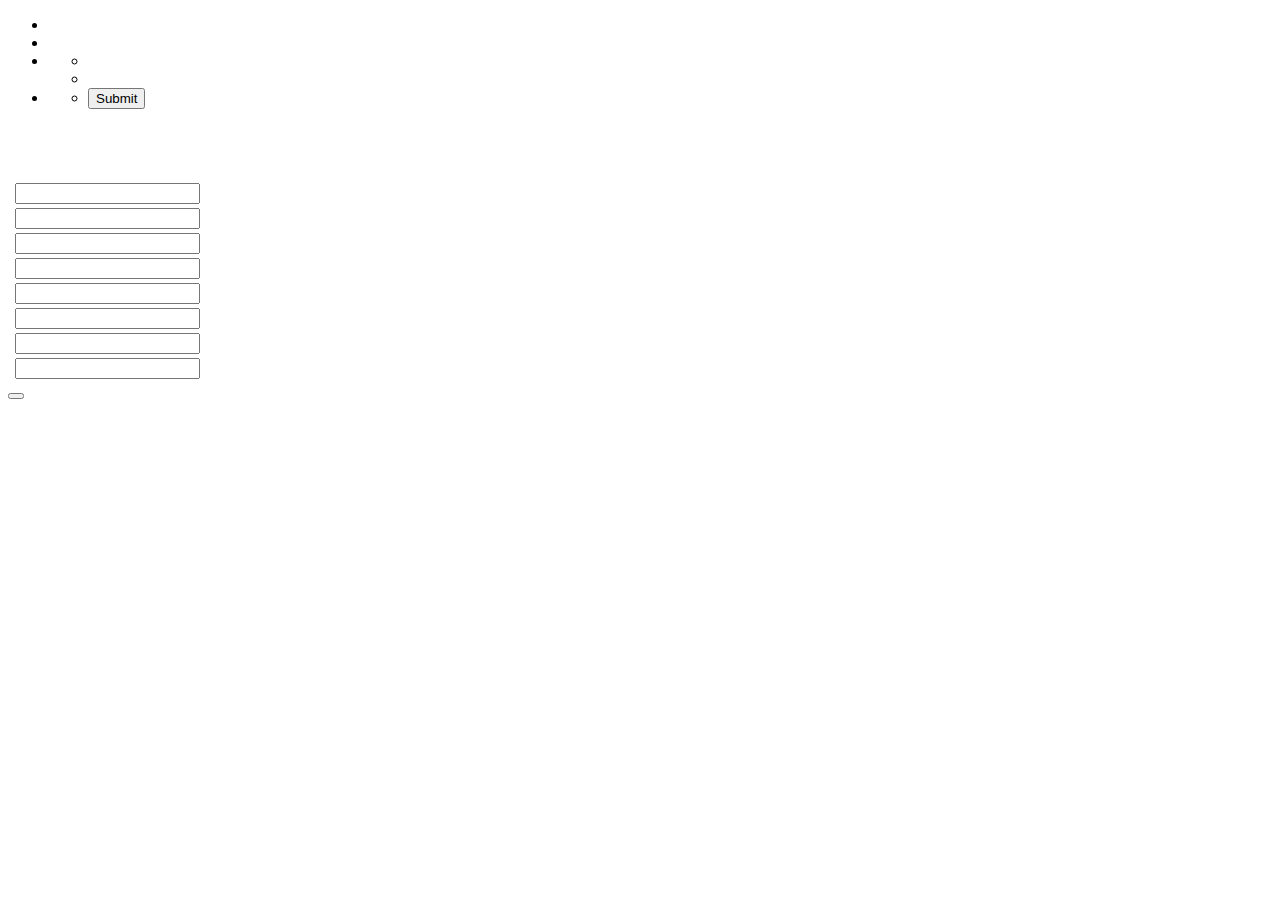
<file: springClient/videoclubRestClient/src/main/resources/templates/busquedaPelicula.html>
<!DOCTYPE html>
<html xmlns:th="http://www.thymeleaf.org">
    <head>
        <meta charset="UTF-8"/>
        <link rel="StyleSheet" th:href="@{/css/mystyle.css}"/>

        <title th:text="#{titleSearchMovie}"></title>
    </head>
    <body>
        <header id="main-header">
            <a id="logo-header" th:href="@{/home}">
                <span class="site-name" th:text="#{titleIndex}"></span>
                <span class="site-desc" th:text="#{nameAuthor}"></span>
            </a>
            <nav>
                <ul>
                    <li><a th:href="@{/home}" th:title="#{goToStart}" th:text="#{start}"></a></li>
                    <li><a th:href="@{/listado}" th:title="#{goToMoviesList}" th:text="#{moviesList}"></a></li>
                    <li><a href='#' th:text="#{language}"></a>
                        <ul>
                            <li><a th:href="@{?lang=es}" th:title="#{spanish}" th:text="#{spanish}"></a></li>
                            <li><a th:href="@{?lang=en}" th:title="#{english}" th:text="#{english}"></a></li>
                        </ul>
                    </li>
                    <li><a href='#' th:text="#{profile}"><span sec:authentication="name"></span></a>
                        <ul>
                            <li><form th:action="@{/logout}" method="post"><input type="submit" name="logout" th:value="#{signOut}" /></form></li>
                        </ul>
                    </li>
                </ul>
            </nav>
        </header>

        <section id="main-content">
            <div class="content">
                <h1 th:text="#{reportDetail}"></h1>
                <!--<iframe width="560" height="315" th:src="${pelicula.urlContenido}" frameborder="0"></iframe>-->
                <!--<video th:href="${pelicula.urlContenido}"></video>-->
                <table class="tableMovie">
                    <tr>
                        <th class="tablaMovie-tr-th" th:text="#{title}"></th>
                        <th class="tablaMovie-tr-th" th:text="#{description}"></th>
                        <th class="tablaMovie-tr-th" th:text="#{year}"></th>
                        <th class="tablaMovie-tr-th" th:text="#{director}"></th>
                        <th class="tablaMovie-tr-th" th:text="#{cast}"></th>
                        <th class="tablaMovie-tr-th" th:text="#{urlCover}"></th>
                        <th class="tablaMovie-tr-th" th:text="#{assessment}"></th>
                    </tr>
                    <tr>
                        <td th:text="${film.Title}" ></td>
                        <td th:text="${film.Plot}" ></td>
                        <td th:text="${film.Year}" ></td>
                        <td th:text="${film.Director}" ></td>
                        <td th:text="${film.Actors}" ></td>
                        <td><img th:src="${film.Poster}"/></td>
                        <td class="center" th:text="${film.imdbRating}" ></td>
                    </tr>
                </table>

                <h1 th:text="#{insertMovie}"></h1>



                <form th:action="@{/insertar}" method="POST" th:object="${pelicula}">
                    <table class="tableCenter">
                        <tr>
                            <td><label th:text="#{title}+':'"></label></td>
                            <td><input type="text" th:value="${film.Title}" id="Title" name="Title"/></td>
                        </tr>
                        <tr>
                            <td><label th:text="#{urlContent}+':'"></label></td>
                            <td><input type="text" id="urlContenido" name="urlContenido"/></td>
                        </tr>
                        <tr>
                            <td><label th:text="#{description}+':'"></label></td>
                            <td><input type="text" th:value="${film.Plot}" id="Plot" name="Plot"/></td>
                        </tr>
                        <tr>
                            <td><label th:text="#{year}+':'"></label></td>
                            <td><input type="text" th:value="${film.Year}" id="Year" name="Year"/></td>
                        </tr>
                        <tr>
                            <td><label th:text="#{director}+':'"></label></td>
                            <td><input type="text" th:value="${film.Director}" id="Director" name="Director"/></td>
                        </tr>
                        <tr>
                            <td><label th:text="#{cast}+':'"></label></td>
                            <td><input type="text" th:value="${film.Actors}" id="Actors" name="Actors"/></td>
                        </tr>
                        <tr>
                            <td><label th:text="#{urlCover}+':'"></label></td>
                            <td><input type="text" th:value="${film.Poster}" id="Poster" name="Poster"/></td>
                        </tr>
                        <tr>
                            <td><label th:text="#{assessment}+':'"></label></td>
                            <td><input type="text" th:value="${film.imdbRating}" id="imdbRating" name="imdbRating"/></td>
                        </tr>
                    </table>
                    <button type="submit" th:text="#{insertMovie}"></button>
                </form>
                <br/><br/>
                <a href="/listado" th:text="#{return}"></a>
            </div>
        </section>
    </body>

</html>
</file>
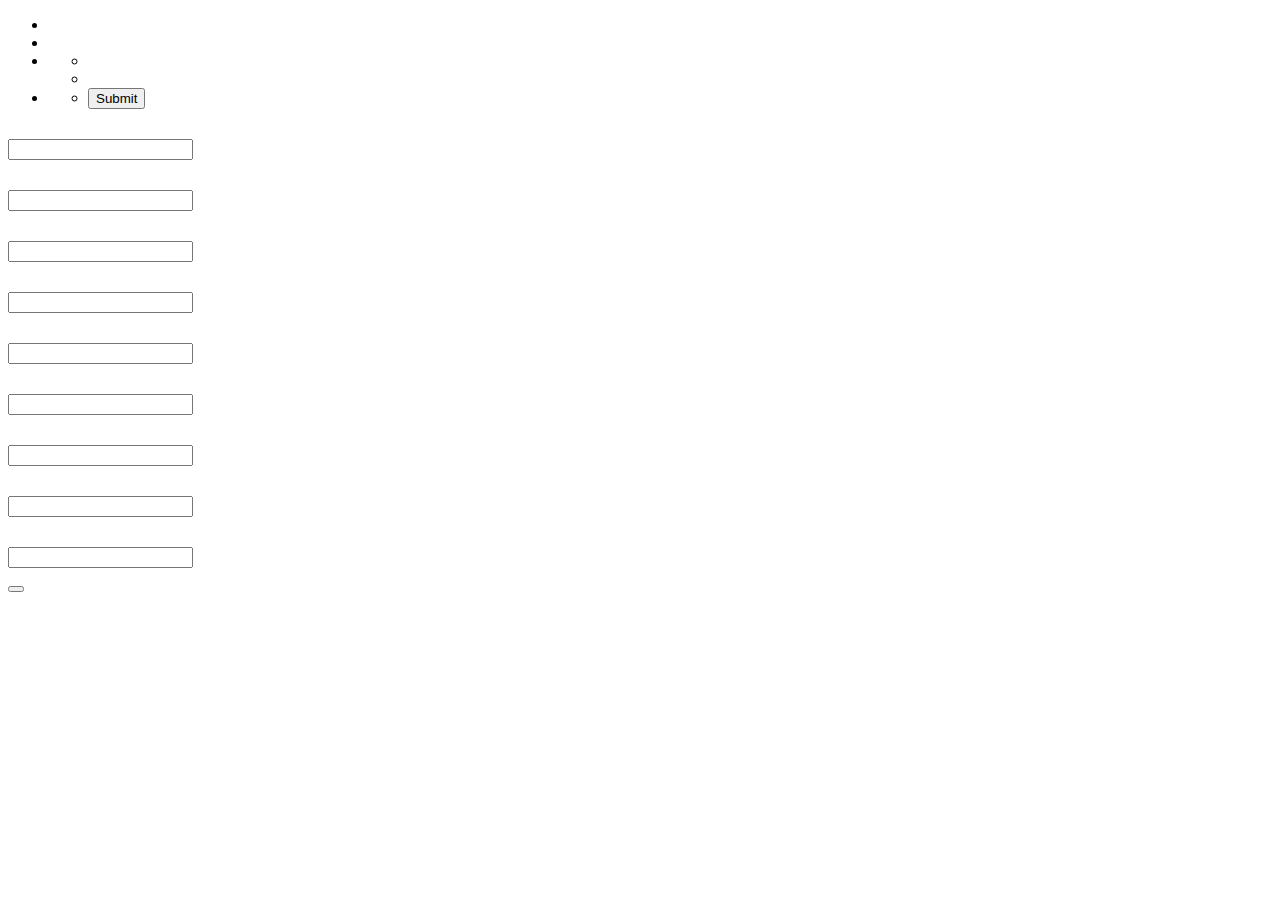
<file: springClient/videoclubRestClient/src/main/resources/templates/editar.html>
<!DOCTYPE html>
<html xmlns:th="http://www.thymeleaf.org">
    <head>
        <meta charset="UTF-8"/>
        <link rel="StyleSheet" th:href="@{/css/mystyle.css}"/>

        <title th:text="#{titleEdit}"></title>
    </head>
    <body>
        <header id="main-header">
            <a id="logo-header" th:href="@{/home}">
                <span class="site-name" th:text="#{titleIndex}"></span>
                <span class="site-desc" th:text="#{nameAuthor}"></span>
            </a>
            <nav>
                <ul>
                    <li><a th:href="@{/home}" th:title="#{goToStart}" th:text="#{start}"></a></li>
                    <li><a th:href="@{/listado}" th:title="#{goToMoviesList}" th:text="#{moviesList}"></a></li>
                    <li><a href='#' th:text="#{language}"></a>
                        <ul>
                            <li><a th:href="@{?lang=es}" th:title="#{spanish}" th:text="#{spanish}"></a></li>
                            <li><a th:href="@{?lang=en}" th:title="#{english}" th:text="#{english}"></a></li>
                        </ul>
                    </li>
                    <li><a href='#' th:text="#{profile}"><span sec:authentication="name"></span></a>
                        <ul>
                            <li><form th:action="@{/logout}" method="post"><input type="submit" name="logout" th:value="#{signOut}" /></form></li>
                        </ul>
                    </li>
                </ul>
            </nav>
        </header>

        <section id="main-content">
            <div class="content">
                <h2 th:text="#{information} + ': ' + ${pelicula.getCodigo()}"/>
                <form action="#" th:action="@{/editar}" th:object="${pelicula}" method="post">

                    <p th:text="#{id}+':'"></p><input type="text" readonly='readonly' id="codigo" name="codigo" th:field="*{codigo}"/><br/>   

                    <p th:text="#{title}+':'"></p><input type="text" th:value="${pelicula.Title}" id="Title" name="Title"/><br/>
                    <p th:text="#{urlContent}+':'"></p><input type="text" th:value="${pelicula.urlContenido}" id="urlContenido" name="urlContenido"/><br/>
                    <p th:text="#{description}+':'"></p><input type="text" th:value="${pelicula.Plot}" id="Plot" name="Plot"/><br/>
                    <p th:text="#{year}+':'"></p><input type="text" th:value="${pelicula.Year}" id="Year" name="Year"/><br/>
                    <p th:text="#{director}+':'"></p><input type="text" th:value="${pelicula.Director}" id="Director" name="Director"/><br/>
                    <p th:text="#{cast}+':'"></p><input type="text" th:value="${pelicula.Actors}" id="Actors" name="Actors"/><br/>
                    <p th:text="#{urlCover}+':'"></p><input type="text" th:value="${pelicula.Poster}" id="Poster" name="Poster"/><br/>
                    <p th:text="#{assessment}+':'"></p><input type="text" th:value="${pelicula.imdbRating}" id="imdbRating" name="imdbRating"/><br/>

                    <button type="submit" th:text="#{edit}"></button>
                </form>
                <br/>
                <a href="/listado" th:text="#{return}"></a>
            </div>
        </section>
    </body>
</html>
</file>
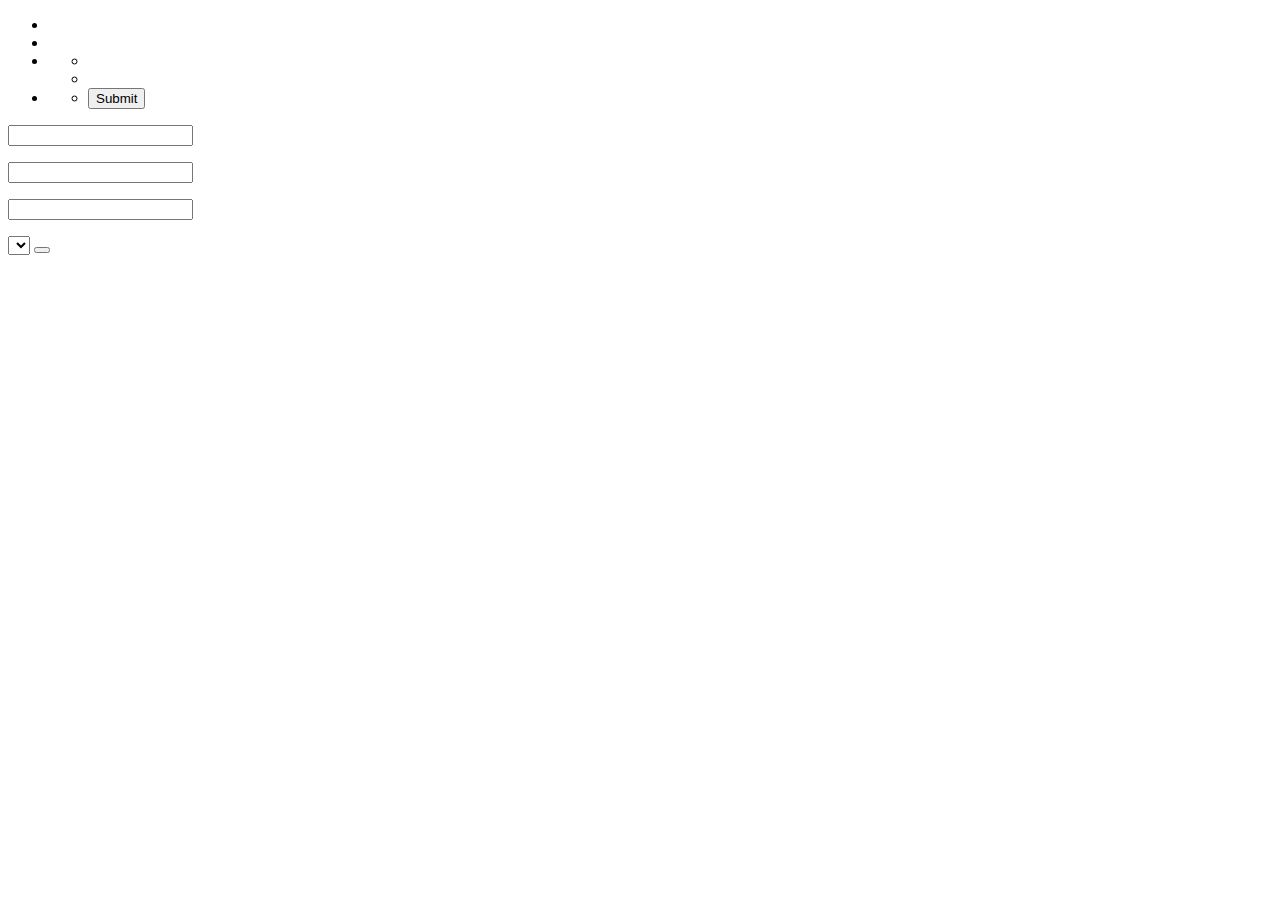
<file: springClient/videoclubRestClient/src/main/resources/templates/editarUser.html>
<!DOCTYPE html>
<html xmlns:th="http://www.thymeleaf.org">
    <head>
        <meta charset="UTF-8"/>
        <link rel="StyleSheet" th:href="@{/css/mystyle.css}"/>

        <title th:text="#{titleEditUser}"></title>
    </head>
    <body>
        <header id="main-header">
            <a id="logo-header" th:href="@{/home}">
                <span class="site-name" th:text="#{titleIndex}"></span>
                <span class="site-desc" th:text="#{nameAuthor}"></span>
            </a>
            <nav>
                <ul>
                    <li><a th:href="@{/home}" th:title="#{goToStart}" th:text="#{start}"></a></li>
                    <li><a th:href="@{/listado}" th:title="#{goToMoviesList}" th:text="#{moviesList}"></a></li>
                    <li><a href='#' th:text="#{language}"></a>
                        <ul>
                            <li><a th:href="@{?lang=es}" th:title="#{spanish}" th:text="#{spanish}"></a></li>
                            <li><a th:href="@{?lang=en}" th:title="#{english}" th:text="#{english}"></a></li>
                        </ul>
                    </li>
                    <li><a href='#' th:text="#{profile}"><span sec:authentication="name"></span></a>
                        <ul>
                            <li><form th:action="@{/logout}" method="post"><input type="submit" name="logout" th:value="#{signOut}" /></form></li>
                        </ul>
                    </li>
                </ul>
            </nav>
        </header>

        <section id="main-content">
            <div class="content">
                <form action="#" th:action="@{/editarUs}" th:object="${user}" method="post">
                    <p th:text="#{user}+':'"></p><input type="text" th:value="${us.user}" id="user" name="user" readonly='readonly'/><br/>
                    <p th:text="'Email:'"></p><input type="text" th:value="${us.email}" id="email" name="email"/><br/>
                    <p th:text="#{password}+':'"></p><input type="password" id="password" name="password"/><br/>
                    <p th:text="#{chooseRole}+':'"></p>
                    <select id="rol" name="rol">
                        <option id="rol" name="rol" value="ROLE_USER" th:text="#{user}"></option>
                        <option id="rol" name="rol" value="ROLE_ADMIN" th:text="#{admin}"></option>
                    </select>
                    <button type="submit" th:text="#{edit}"></button>
                </form>
                <br/>
                <a href="/listadoUsuarios" th:text="#{return}"></a>
            </div>
        </section>
    </body>
</html>
</file>
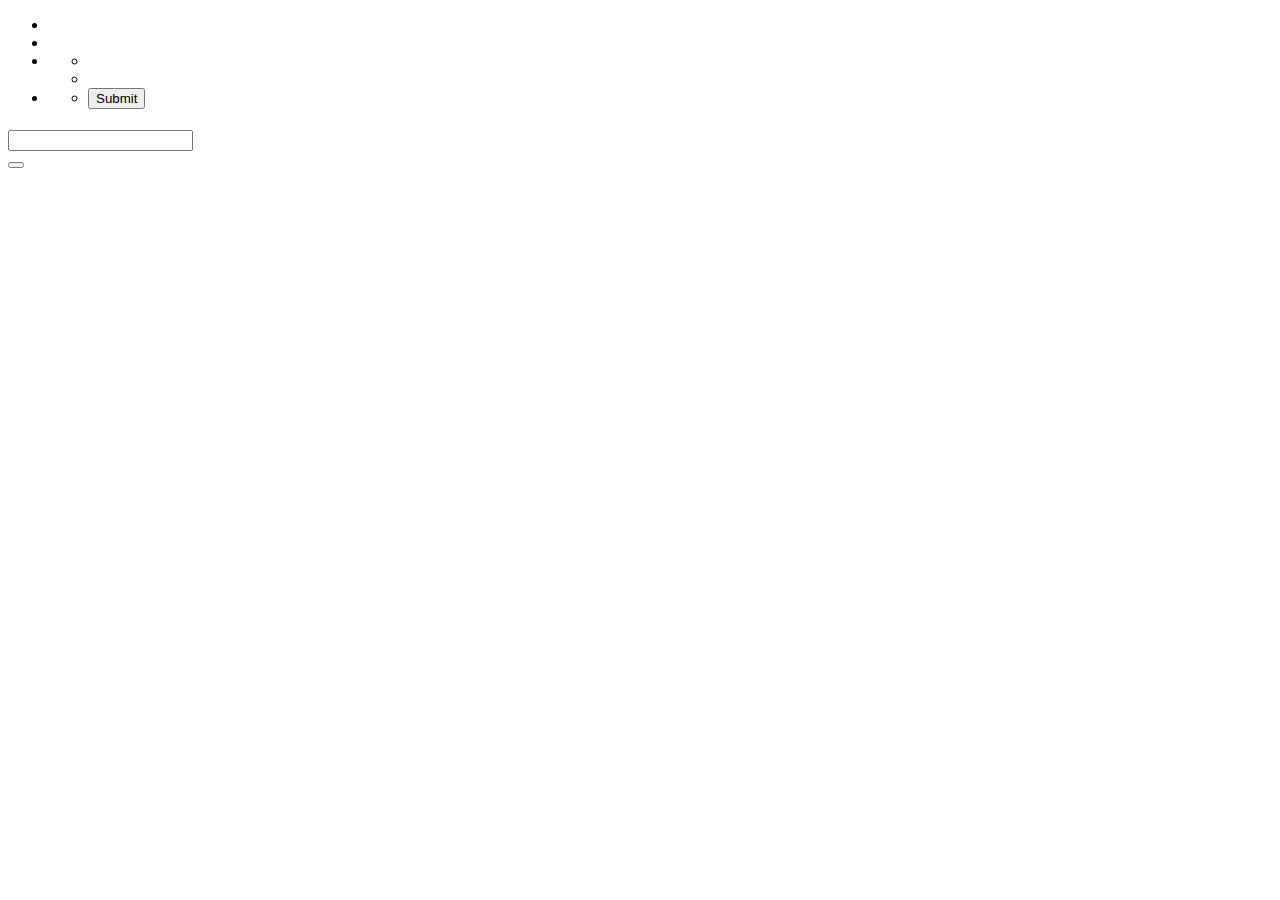
<file: springClient/videoclubRestClient/src/main/resources/templates/eliminarUsuario.html>
<!DOCTYPE html>
<html xmlns:th="http://www.thymeleaf.org">
    <head>
        <meta charset="UTF-8"/>
        <link rel="StyleSheet" th:href="@{/css/mystyle.css}"/>

        <title th:text="#{titleRemoveUser}"></title>
    </head>
    <body>
        <header id="main-header">
            <a id="logo-header" th:href="@{/home}">
                <span class="site-name" th:text="#{titleIndex}"></span>
                <span class="site-desc" th:text="#{nameAuthor}"></span>
            </a>
            <nav>
                <ul>
                    <li><a th:href="@{/home}" th:title="#{goToStart}" th:text="#{start}"></a></li>
                    <li><a th:href="@{/listado}" th:title="#{goToMoviesList}" th:text="#{moviesList}"></a></li>
                    <li><a href='#' th:text="#{language}"></a>
                        <ul>
                            <li><a th:href="@{?lang=es}" th:title="#{spanish}" th:text="#{spanish}"></a></li>
                            <li><a th:href="@{?lang=en}" th:title="#{english}" th:text="#{english}"></a></li>
                        </ul>
                    </li>
                    <li><a href='#' th:text="#{profile}"><span sec:authentication="name"></span></a>
                        <ul>
                            <li><form th:action="@{/logout}" method="post"><input type="submit" name="logout" th:value="#{signOut}" /></form></li>
                        </ul>
                    </li>
                </ul>
            </nav>
        </header>

        <section id="main-content">
            <div class="content">
                <h1 th:text="#{removeUser}"></h1>

                <form th:action="@{/eliminarUsuario}" method="POST" th:object="${user}">

                    <p th:text="#{removeUser} + ':'"></p><input type="text" id="user" name="user"/><br/>

                    <button type="submit" th:text="#{remove}"></button>
                </form>
                <br/><br/>
                <a href="/listado" th:text="#{return}"></a>
            </div>
        </section>
    </body>
</html>
</file>
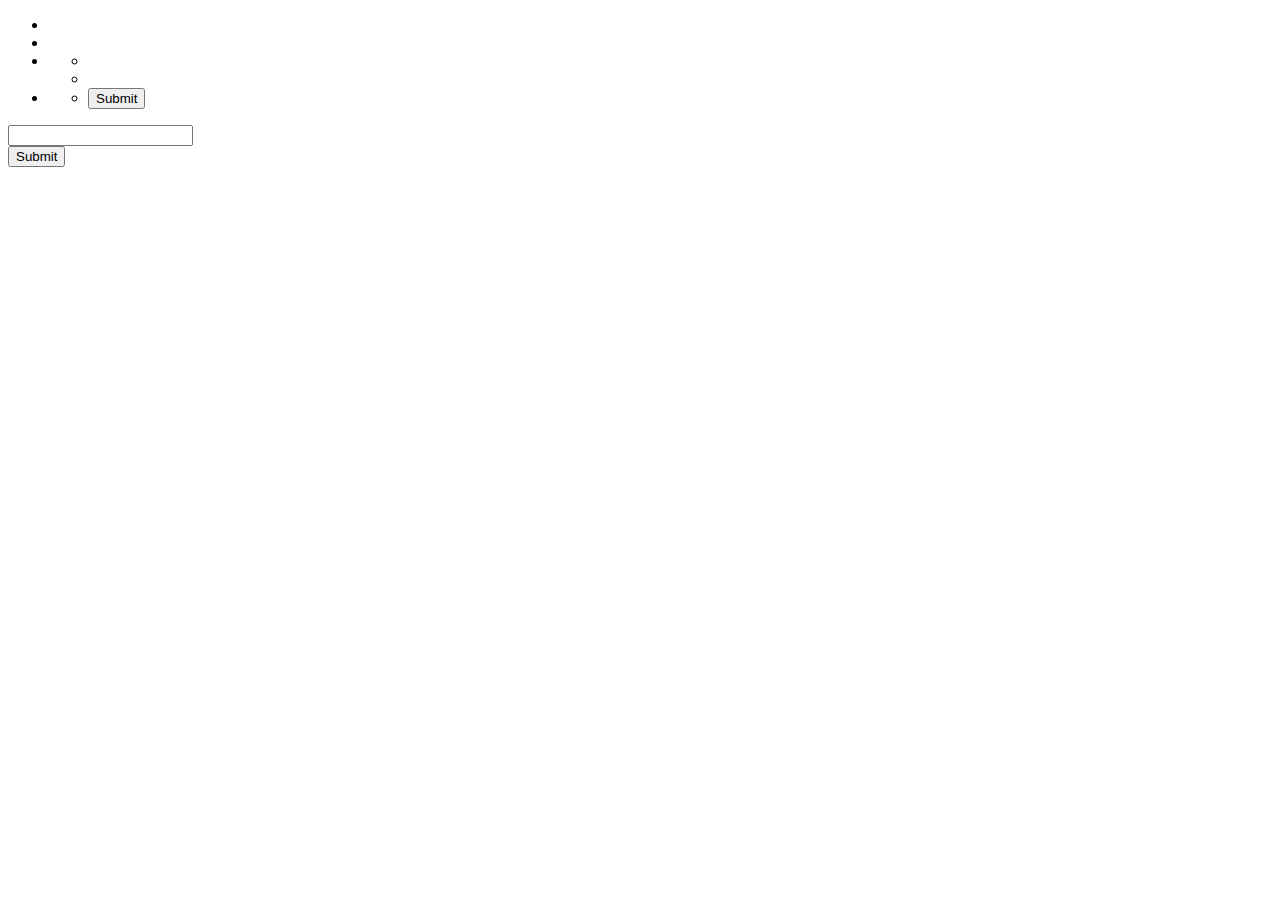
<file: springClient/videoclubRestClient/src/main/resources/templates/insertar.html>
<!DOCTYPE html>
<html xmlns:th="http://www.thymeleaf.org">
    <head>
        <meta charset="UTF-8"/>
        <link rel="StyleSheet" th:href="@{/css/mystyle.css}"/>

        <title th:text="#{titleInsert}"></title>
    </head>
    <body>
        <header id="main-header">
            <a id="logo-header" th:href="@{/home}">
                <span class="site-name" th:text="#{titleIndex}"></span>
                <span class="site-desc" th:text="#{nameAuthor}"></span>
            </a>
            <nav>
                <ul>
                    <li><a th:href="@{/home}" th:title="#{goToStart}" th:text="#{start}"></a></li>
                    <li><a th:href="@{/listado}" th:title="#{goToMoviesList}" th:text="#{moviesList}"></a></li>
                    <li><a href='#' th:text="#{language}"></a>
                        <ul>
                            <li><a th:href="@{?lang=es}" th:title="#{spanish}" th:text="#{spanish}"></a></li>
                            <li><a th:href="@{?lang=en}" th:title="#{english}" th:text="#{english}"></a></li>
                        </ul>
                    </li>
                    <li><a href='#' th:text="#{profile}"><span sec:authentication="name"></span></a>
                        <ul>
                            <li><form th:action="@{/logout}" method="post"><input type="submit" name="logout" th:value="#{signOut}" /></form></li>
                        </ul>
                    </li>
                </ul>
            </nav>
        </header>

        <section id="main-content">
            <div class="content">
                <!--
                <form th:action="@{/insertar}" method="POST" th:object="${pelicula}">
                    <p>El código del producto se genera automáticamente </p>
                    Nombre:<input type="text" id="Title" name="Title" th:field="*{Title}"/>
                    <span th:if="${#fields.hasErrors('Title')}" th:errors="*{Title}">Title Error</span><br/>
        
                    UrlContenido:<input type="text" id="urlContenido" name="urlContenido" th:field="*{urlContenido}"/>
                    <span th:if="${#fields.hasErrors('urlContenido')}" th:errors="*{urlContenido}">UrlC Error</span><br/>
        
                     Descripción:<input type="text" id="descripcion" name="descripcion" th:field="*{descripcion}"/>
                      <span th:if="${#fields.hasErrors('descripcion')}" th:errors="*{descripcion}">Description Error</span><br/>
          
                      Año:<input type="text" id="year" name="year" th:field="*{year}"/><br/>
          
                      Director:<input type="text" id="director" name="director" th:field="*{director}"/>
                      <span th:if="${#fields.hasErrors('director')}" th:errors="*{director}">Director Error</span><br/>
          
                      Reparto:<input type="text" id="reparto" name="reparto" th:field="*{reparto}"/>
                      <span th:if="${#fields.hasErrors('reparto')}" th:errors="*{reparto}">Reparto Error</span><br/>
          
                      UrlPortada:<input type="text" id="urlPortada" name="urlPortada" th:field="*{urlPortada}"/>
                      <span th:if="${#fields.hasErrors('urlPortada')}" th:errors="*{urlPortada}">UrlP Error</span><br/>
          
                      Valoracion:<input type="text" id="valoracion" name="valoracion" th:field="*{valoracion}"/><br/>
                      
                    
                    <button type="submit">Insertar</button>
                </form>
                -->
                <form th:action="@{busquedaPelicula}" method="post">
                    <label th:text="#{title} + ':'"></label><input type="text" name="Title" /><br />
                    <input type="submit" th:value="#{consult}" /><br />
                </form>

                <br/>
                <a href="/home" th:text="#{return}"></a>
            </div>
        </section>
    </body>
</html>
</file>
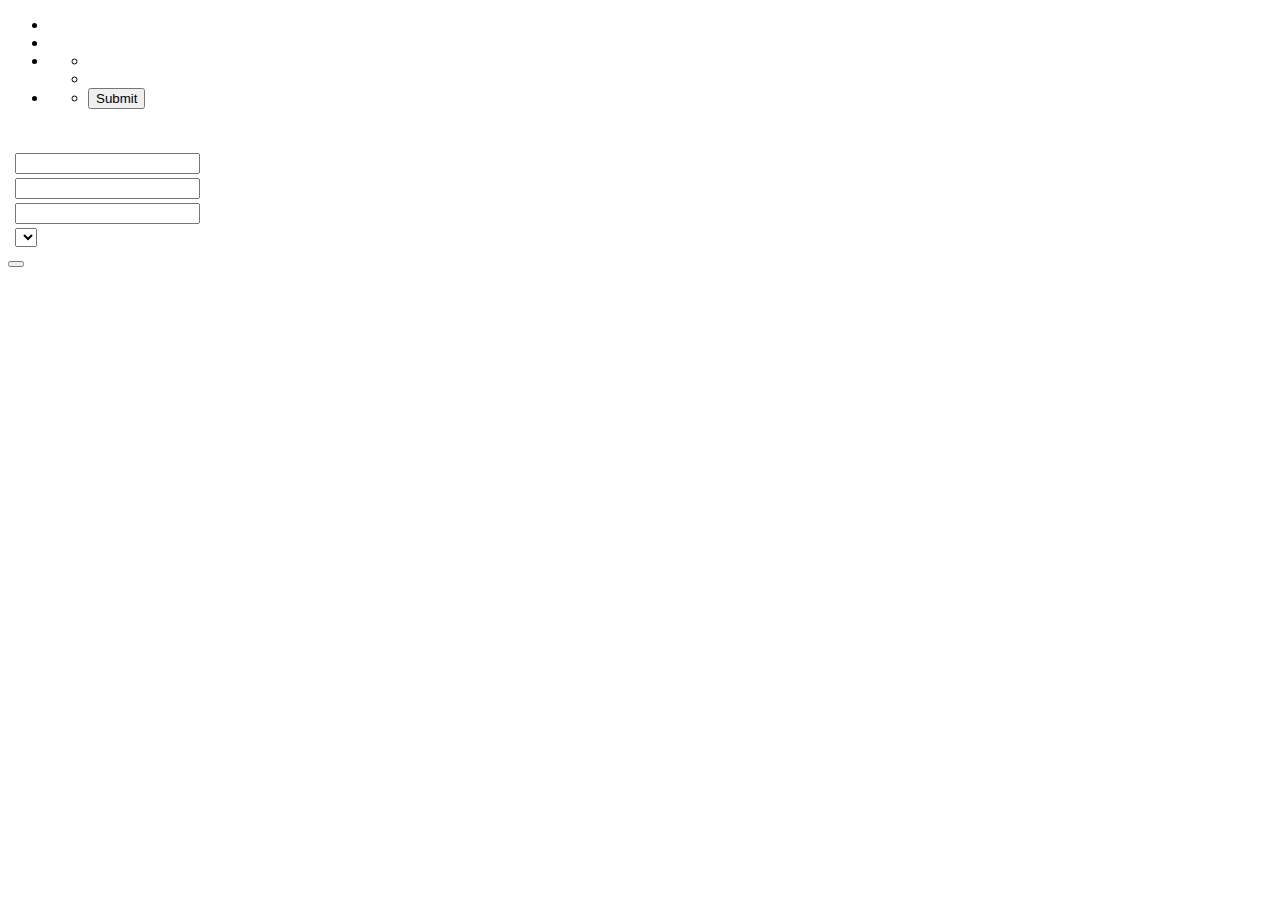
<file: springClient/videoclubRestClient/src/main/resources/templates/insertarUsuario.html>
<!DOCTYPE html>
<html xmlns:th="http://www.thymeleaf.org">
    <head>
        <meta charset="UTF-8"/>
        <link rel="StyleSheet" th:href="@{/css/mystyle.css}"/>

        <title th:text="#{titleInsertUser}"></title>
    </head>
    <body>
        <header id="main-header">
            <a id="logo-header" th:href="@{/home}">
                <span class="site-name" th:text="#{titleIndex}"></span>
                <span class="site-desc" th:text="#{nameAuthor}"></span>
            </a>
            <nav>
                <ul>
                    <li><a th:href="@{/home}" th:title="#{goToStart}" th:text="#{start}"></a></li>
                    <li><a th:href="@{/listado}" th:title="#{goToMoviesList}" th:text="#{moviesList}"></a></li>
                    <li><a href='#' th:text="#{language}"></a>
                        <ul>
                            <li><a th:href="@{?lang=es}" th:title="#{spanish}" th:text="#{spanish}"></a></li>
                            <li><a th:href="@{?lang=en}" th:title="#{english}" th:text="#{english}"></a></li>
                        </ul>
                    </li>
                    <li><a href='#' th:text="#{profile}"><span sec:authentication="name"></span></a>
                        <ul>
                            <li><form th:action="@{/logout}" method="post"><input type="submit" name="logout" th:value="#{signOut}" /></form></li>
                        </ul>
                    </li>
                </ul>
            </nav>
        </header>

        <section id="main-content">
            <div class="content">
                <h1 th:text="#{insertUser}"></h1>

                <form th:action="@{/insertarUsuario}" method="POST" th:object="${user}">
                    
                    <table class="tableCenter">
                        <tr th:if="${usuarioExiste}" >
                            <td><p th:text="#{userAlreadyExists}"></p></td>
                            <td></td>
                        </tr>
                        <tr>
                            <td><p th:text="#{user} + ':'"></p></td>
                            <td><input type="text" id="user" name="user" required="required"/></td>
                        </tr>
                        <tr>
                            <td><p th:text="'Email:'"></p></td>
                            <td><input type="text" id="email" name="email" required="required"/></td>
                        </tr>
                        <tr>
                            <td><p th:text="#{password} + ':'"></p></td>
                            <td><input type="password" id="password" name="password" required="required"/></td>
                        </tr>
                        <tr>
                            <td><p th:text="#{chooseRole} + ':'"></p></td>
                            <td><select id="rol" name="rol">
                                    <option id="rol" name="rol" value="ROLE_USER" th:text="#{user}"></option>
                                    <option id="rol" name="rol" value="ROLE_ADMIN" th:text="#{admin}"></option>
                                </select></td>
                        </tr>
                    </table>
                        <button type="submit" th:text="#{insert}"></button>

                </form>
                <br/><br/>
                <a href="/home" th:text="#{return}"></a>
            </div>
        </section>
    </body>

</html>
</file>
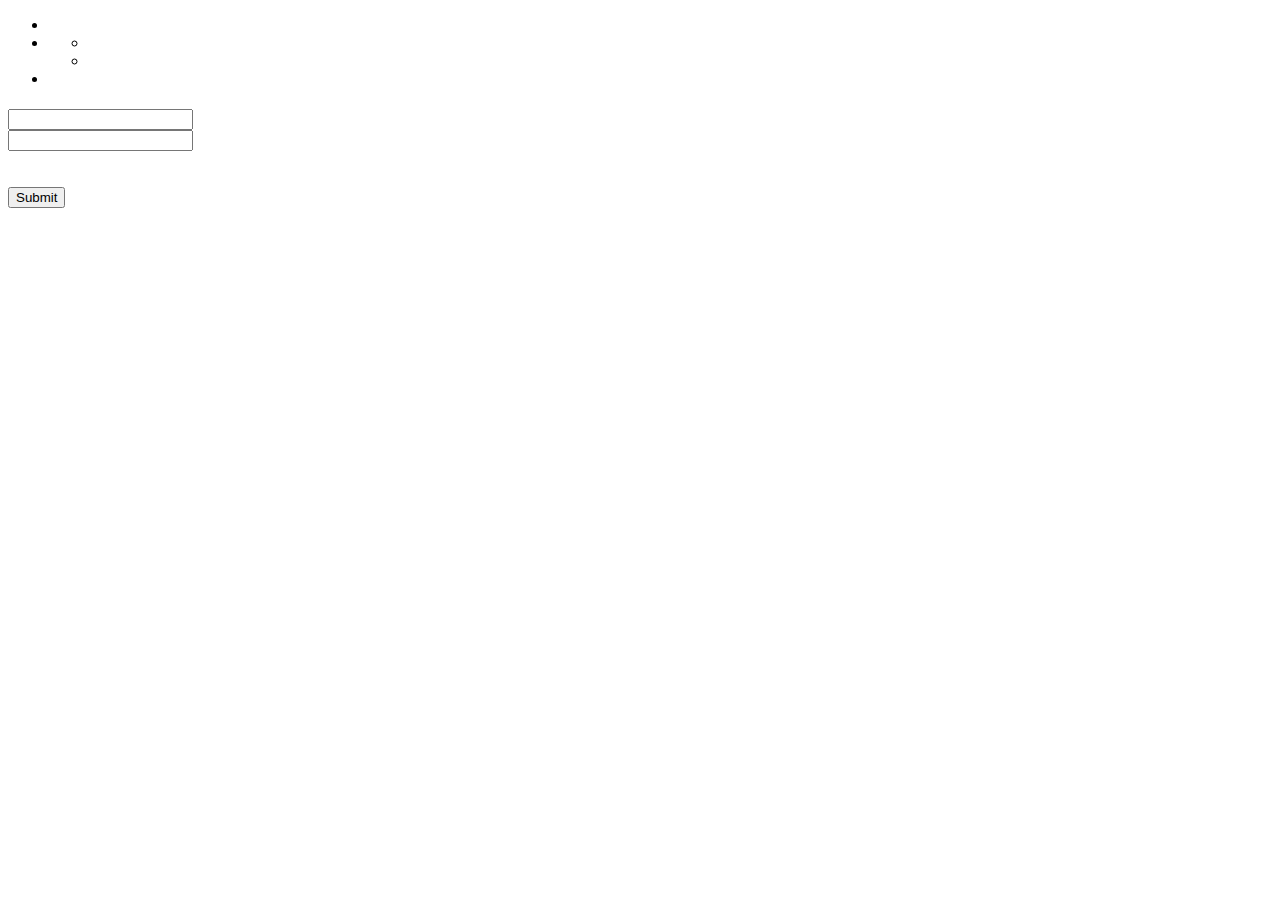
<file: springClient/videoclubRestClient/src/main/resources/templates/login.html>
<!DOCTYPE html>
<html xmlns:th="http://www.thymeleaf.org" xmlns:sec="http://www.thymeleaf.org/thymeleaf-extras-springsecurity3">
    <head>
        <meta charset="UTF-8"/>
        <link rel="StyleSheet" th:href="@{/css/mystyle.css}"/>

        <title th:text="#{titleLogin}"></title>
    </head>
    <body>
        <header id="main-header">
            <a id="logo-header" th:href="@{/}">
                <span class="site-name" th:text="#{titleIndex}"></span>
                <span class="site-desc" th:text="#{nameAuthor}"></span>
            </a>
            <nav>
                <ul>
                    <li><a th:href="@{/}" th:title="#{goToStart}" th:text="#{start}"></a></li>
                    <li><a href='#' th:text="#{language}"></a>
                        <ul>
                            <li><a th:href="@{?lang=es}" th:title="#{spanish}" th:text="#{spanish}"></a></li>
                            <li><a th:href="@{?lang=en}" th:title="#{english}" th:text="#{english}"></a></li>
                        </ul>
                    </li>
                    <li><a th:href="@{/home}" th:title="#{signIn}" th:text="#{signIn}"></a></li>	
                </ul>
            </nav>
        </header>

        <section id="main-content">
            <div class="content">
                <h1 th:text="#{login}"></h1>
                <p th:if="${param.error}" th:text="#{invalidCredentials}"></p>
                <p th:if="${param.logout}" th:text="#{loggedOut}"></p>

                <div class="row col-md-2">
                    <form th:action="@{/login}" method="post">	
                        <div class="row">
                            <div class="col-md-1">
                                <b th:text="#{user} + ':'"></b>
                            </div>
                            <div class="col-md-1">
                                <input type="text" name="username" required="required"/>
                            </div>
                        </div>
                        <div class="row">
                            <div class="col-md-1">
                                <b th:text="#{password} + ':'"></b>
                            </div>
                            <div class="col-md-1">					
                                <input type="password" name="password" required="required"/>
                            </div>
                        </div>

                        <br></br>

                        <input type="submit" name="login" th:value="#{signIn}"/>
                    </form>
                </div>
                <a th:href="@{/}" th:text="#{return}"></a>
            </div>
        </section>
    </body>
</html>
</file>
